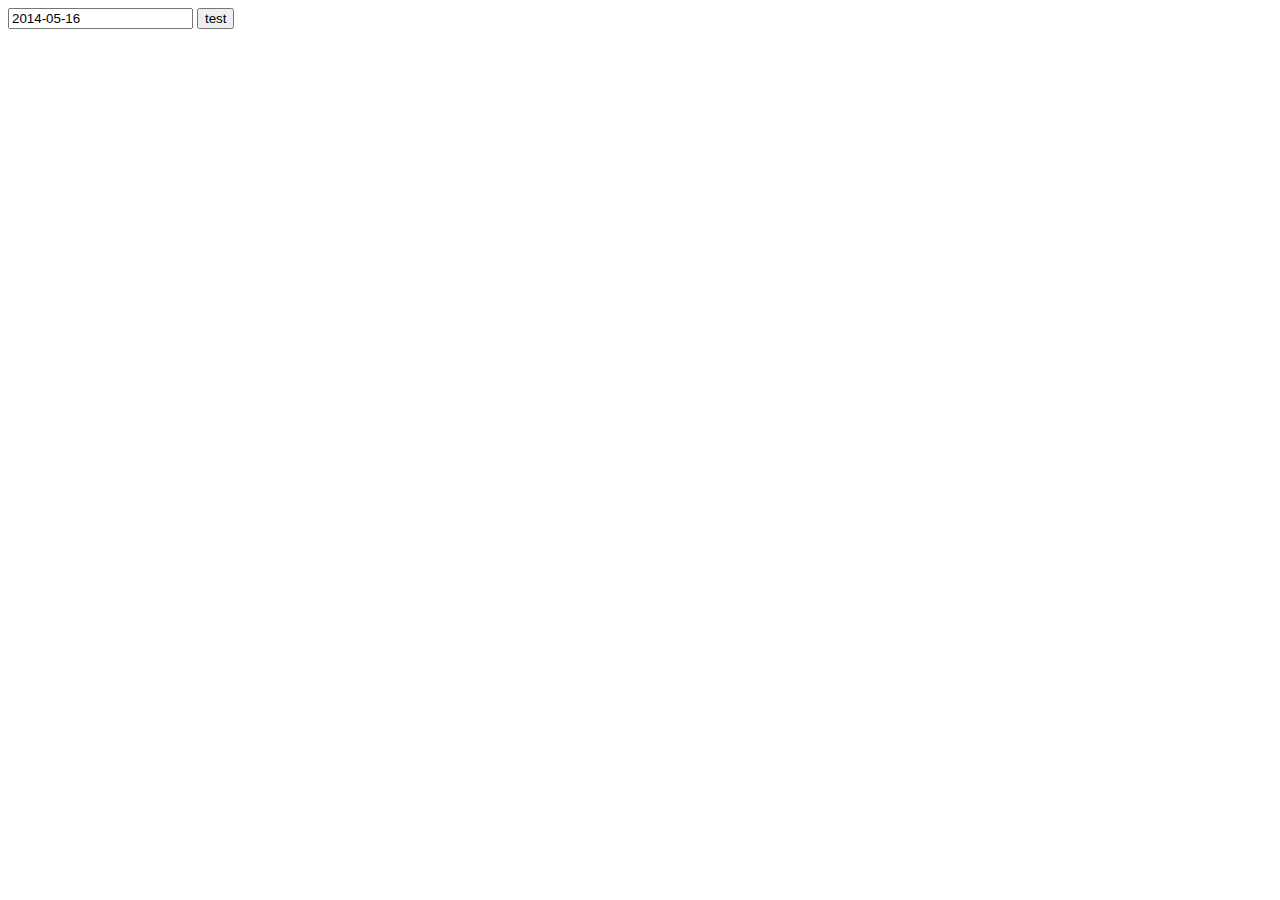
<file: time.html>
<!DOCTYPE html>
<html>
<head>
<link rel="stylesheet" href="timeit.css">
</head>
<body>
<input type="text" value="2014-05-16" />
<button>test</button>

<script src="https://code.jquery.com/jquery-2.1.1.min.js"></script>
<script src="timeit.js"></script>
<script>
var offset = new Date().getTimezoneOffset();

$("button").click( function() {
  var n = oTime ($("input").val());
  $(this).after('<br><b>timestamp:</b> '+n+' | date: '+new Date(n) +', Offset: '+offset);
  /*
  if (n==''){
    $(this).after('<br>now'+n);
  } else {
  	$(this).after('<br>timestamp: '+n+' | date: '+new Date(n));
  };*/
  
});


function fretutn () {
  var n = new Date().getTime();
  return n;
}

  function oTime (t) {
    //var n = new Date().getTime();
		t = t || new Date(); /*fretutn(n)*/
		var oDate = new Date(t);
		if (!Date.parse(oDate)) {var oDate = new Date();}
		oDate.setHours(
			parseInt(t.substr(0, 2), 10),
			parseInt(t.substr(3, 2), 10),
			0,
			0
		);
	var callback = oDate.getTime();
	return callback;
 };
 
 </script>


</body>
</html>
</file>
<file: timeit.css>
h4 {margin-bottom:5px}
.hidden {color:#ccc;}
note {font-family:arial; font-size:12px; margin-top:0}
.e {color:green; font-size:10px;}
.error{color:red};
</file>
